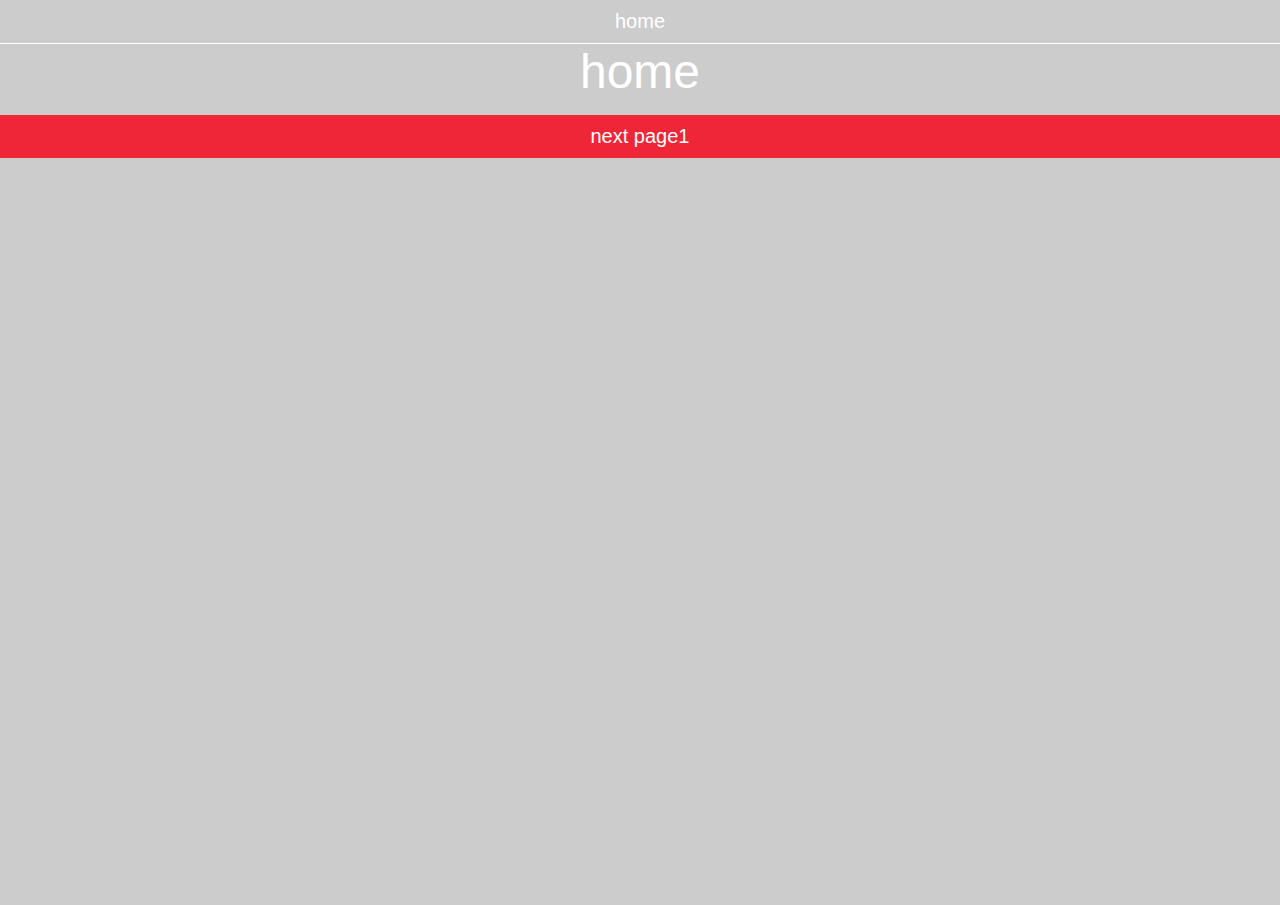
<file: index.html>
<!DOCTYPE html><html><head><meta charset=utf-8><meta name=viewport content="width=device-width,initial-scale=1"><title>demo</title><link href=/static/css/app.969632f72d5f7b6684fed715ea2e3ce7.css rel=stylesheet></head><body><div id=app></div><script type=text/javascript src=/static/js/manifest.e8aefdfdd2b2d8d06f9a.js></script><script type=text/javascript src=/static/js/vendor.ba0764a31ecdbc6c933d.js></script><script type=text/javascript src=/static/js/app.738fb6533d627125a78d.js></script></body></html>
</file>
